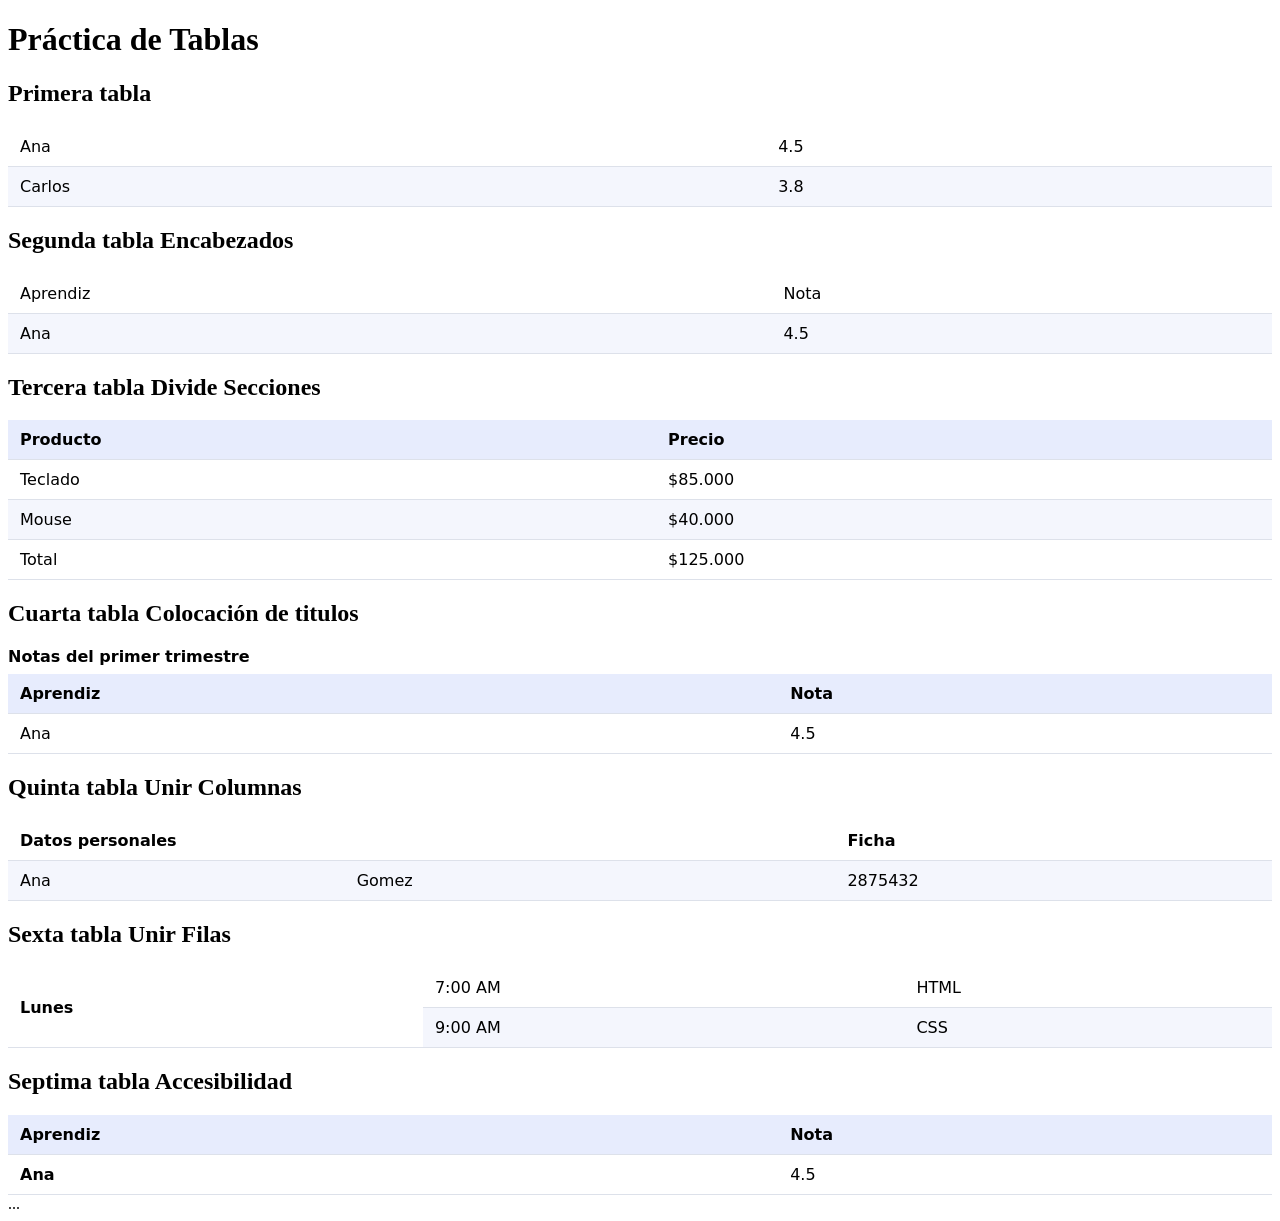
<file: index.html>
<!doctype html>
<html lang="es">
  <head>
    <meta charset="UTF-8" />
    <meta name="viewport" content="width=device-width, initial-scale=1.0" />
    <title>Practica de Tablas</title>
    <link rel="stylesheet" href="css/styles.css" />
  </head>
  <body>
    <main>
      <h1>Práctica de Tablas</h1>

      <h2>Primera tabla</h2>
      <section>
        <table>
          <!-- border="1"Se agrega un borde a la tabla -->
          <tr>
            <td>Ana</td>
            <td>4.5</td>
          </tr>
          <tr>
            <td>Carlos</td>
            <td>3.8</td>
          </tr>
        </table>
      </section>

      <h2>Segunda tabla Encabezados</h2>
      <section>
        <table>
          <tr>
            <td>Aprendiz</td>
            <td>Nota</td>
          </tr>
          <tr>
            <td>Ana</td>
            <td>4.5</td>
          </tr>
        </table>
      </section>

      <h2>Tercera tabla Divide Secciones</h2>
      <section>
        <table>
          <thead>
            <tr>
              <th>Producto</th>
              <th>Precio</th>
            </tr>
          </thead>
          <tbody>
            <tr><td>Teclado</td><td>$85.000</td></tr>
            <tr>
              <td>Mouse</td>
              <td>$40.000</td>
            </tr>
          </tbody>
          <tfoot>
            <tr>
              <td>Total</td>
              <td>$125.000</td>
            </tr>
          </tfoot>
        </table>
      </section>

      <h2>Cuarta tabla Colocación de titulos</h2>
      <section>
        <table>
          <caption>
            Notas del primer trimestre
          </caption>
          <thead>
            <tr>
              <th>Aprendiz</th>
              <th>Nota</th>
            </tr>
          </thead>
          <tbody>
            <tr>
              <td>Ana</td>
              <td>4.5</td>
            </tr>
          </tbody>
        </table>
      </section>

      <h2>Quinta tabla Unir Columnas</h2>
      <section>
        <table>
          <tr>
            <th colspan="2">Datos personales</th>
            <th>Ficha</th>
          </tr>
          <tr>
            <td>Ana</td>
            <td>Gomez</td>
            <td>2875432</td>
          </tr>
        </table>
      </section>

      <h2>Sexta tabla Unir Filas</h2>
      <section>
        <table>
          <tr>
            <th rowspan="2">Lunes</th>
            <td>7:00 AM</td>
            <td>HTML</td>
          </tr>
          <tr>
            <td>9:00 AM</td>
            <td>CSS</td>
          </tr>
        </table>
      </section>

      <h2>Septima tabla Accesibilidad</h2>
      <section>
        <table>
          <thead>
            <tr>
              <th scope="col">Aprendiz</th>
              <th scope="col">Nota</th>
            </tr>
          </thead>
          <tbody>
            <tr>
              <th scope="row">Ana</th>
              <td>4.5</td>
            </tr>
          </tbody>
        </table>
      </section>

      <section>
        <div class="tabla-contenedor">
          <table>
            ...
          </table>
        </div>
      </section>
    </main>
  </body>
</html>
</file>
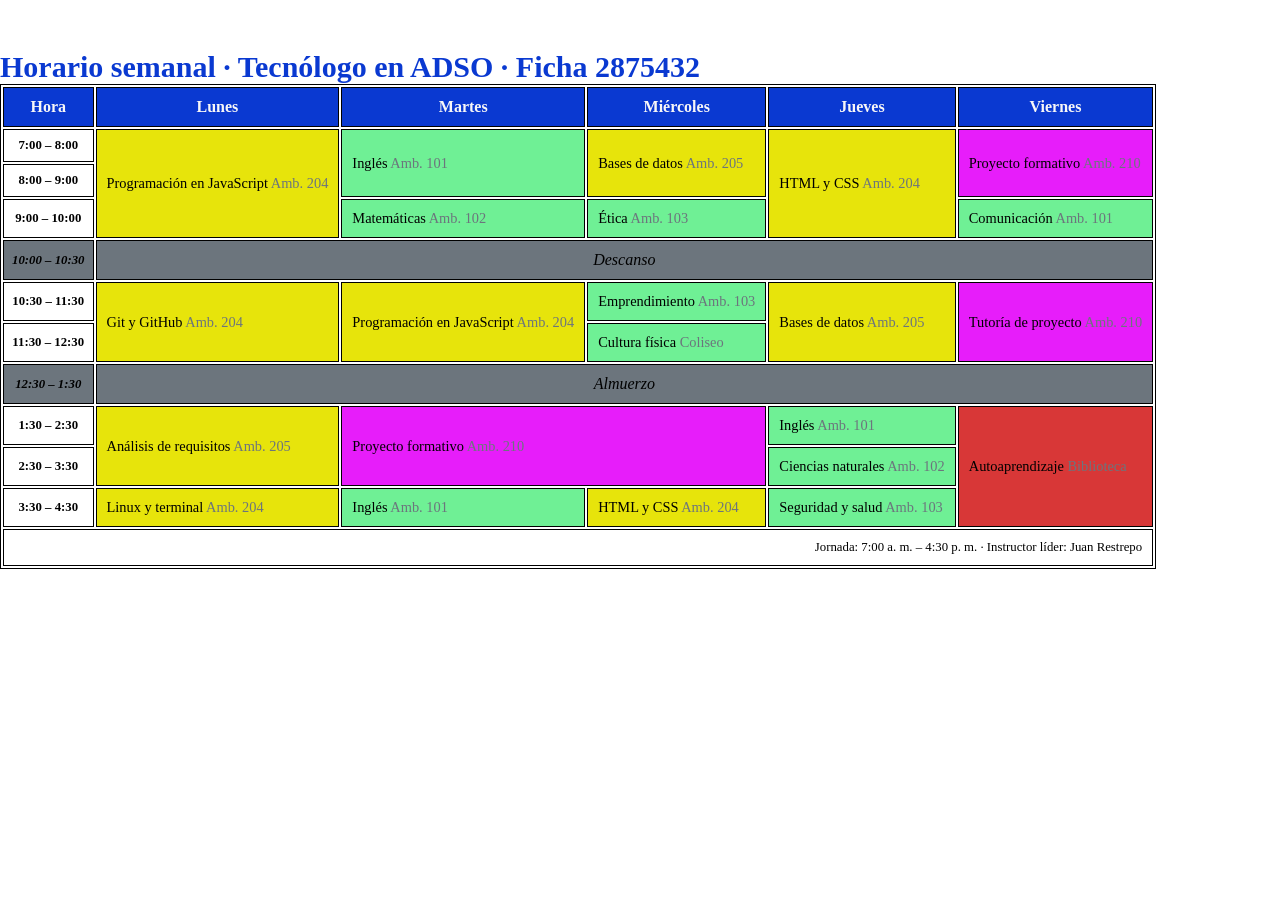
<file: horario.html>
<!doctype html>
<html lang="en">
  <head>
    <meta charset="UTF-8" />
    <meta name="viewport" content="width=device-width, initial-scale=1.0" />
    <title>Horario</title>
    <link rel="stylesheet" href="css/horario.css" />
  </head>
  <body>
    <main>
      <section class="horario">
        <div class="tabla-contenedor">
          <table>
            <caption>
              Horario semanal · Tecnólogo en ADSO · Ficha 2875432
            </caption>
            <thead>
              <tr>
                <th scope="col">Hora</th>
                <th scope="col">Lunes</th>
                <th scope="col">Martes</th>
                <th scope="col">Miércoles</th>
                <th scope="col">Jueves</th>
                <th scope="col">Viernes</th>
              </tr>
            </thead>
            <tbody>
              <tr>
                <th scope="row">7:00 – 8:00</th>
                <td class="tecnica" rowspan="3">
                  Programación en JavaScript
                  <span class="ambiente">Amb. 204</span>
                </td>
                <td class="transversal" rowspan="2">
                  Inglés <span class="ambiente">Amb. 101</span>
                </td>
                <td class="tecnica" rowspan="2">
                  Bases de datos <span class="ambiente">Amb. 205</span>
                </td>
                <td class="tecnica" rowspan="3">
                  HTML y CSS <span class="ambiente">Amb. 204</span>
                </td>
                <td class="proyecto" rowspan="2">
                  Proyecto formativo <span class="ambiente">Amb. 210</span>
                </td>
              </tr>
              <tr>
                <th scope="row">8:00 – 9:00</th>
              </tr>
              <tr>
                <th scope="row">9:00 – 10:00</th>
                <td class="transversal">
                  Matemáticas <span class="ambiente">Amb. 102</span>
                </td>
                <td class="transversal">
                  Ética <span class="ambiente">Amb. 103</span>
                </td>
                <td class="transversal">
                  Comunicación <span class="ambiente">Amb. 101</span>
                </td>
              </tr>
              <tr class="pausa">
                <th scope="row">10:00 – 10:30</th>
                <td colspan="5">Descanso</td>
              </tr>
              <tr>
                <th scope="row">10:30 – 11:30</th>
                <td class="tecnica" rowspan="2">
                  Git y GitHub <span class="ambiente">Amb. 204</span>
                </td>
                <td class="tecnica" rowspan="2">
                  Programación en JavaScript
                  <span class="ambiente">Amb. 204</span>
                </td>
                <td class="transversal">
                  Emprendimiento <span class="ambiente">Amb. 103</span>
                </td>
                <td class="tecnica" rowspan="2">
                  Bases de datos <span class="ambiente">Amb. 205</span>
                </td>
                <td class="proyecto" rowspan="2">
                  Tutoría de proyecto <span class="ambiente">Amb. 210</span>
                </td>
              </tr>
              <tr>
                <th scope="row">11:30 – 12:30</th>
                <td class="transversal">
                  Cultura física <span class="ambiente">Coliseo</span>
                </td>
              </tr>
              <tr class="pausa">
                <th scope="row">12:30 – 1:30</th>
                <td colspan="5">Almuerzo</td>
              </tr>
              <tr>
                <th scope="row">1:30 – 2:30</th>
                <td class="tecnica" rowspan="2">
                  Análisis de requisitos <span class="ambiente">Amb. 205</span>
                </td>
                <td class="proyecto" colspan="2" rowspan="2">
                  Proyecto formativo <span class="ambiente">Amb. 210</span>
                </td>
                <td class="transversal">
                  Inglés <span class="ambiente">Amb. 101</span>
                </td>
                <td class="libre" rowspan="3">
                  Autoaprendizaje <span class="ambiente">Biblioteca</span>
                </td>
              </tr>
              <tr>
                <th scope="row">2:30 – 3:30</th>
                <td class="transversal">
                  Ciencias naturales <span class="ambiente">Amb. 102</span>
                </td>
              </tr>
              <tr>
                <th scope="row">3:30 – 4:30</th>
                <td class="tecnica">
                  Linux y terminal <span class="ambiente">Amb. 204</span>
                </td>
                <td class="transversal">
                  Inglés <span class="ambiente">Amb. 101</span>
                </td>
                <td class="tecnica">
                  HTML y CSS <span class="ambiente">Amb. 204</span>
                </td>
                <td class="transversal">
                  Seguridad y salud <span class="ambiente">Amb. 103</span>
                </td>
              </tr>
            </tbody>
            <tfoot>
              <tr>
                <td colspan="6">
                  Jornada: 7:00 a. m. – 4:30 p. m. · Instructor líder: Juan
                  Restrepo
                </td>
              </tr>
            </tfoot>
          </table>
        </div>
      </section>
    </main>
  </body>
</html>
</file>
<file: css/styles.css>
table {
    width: 100%;
    border-collapse: collapse;
    font-family: system-ui, sans-serif;
}
caption {
    text-align: left;
    font-weight: 600;
    padding-bottom: 8px;
}
th, td {
    padding: 10px 12px;
    border-bottom: 1px solid #dde1ea;
    text-align: left;
}
thead th {
    background: #e7ecfd;
}
tbody tr:nth-child(even) {
    background: #f4f6fd;
}
tbody tr:hover {
    background: #fff1a8;
}
.numero {
    text-align: right;
}
.tabla-contenedor {
    overflow-x: auto;
}
</file>
<file: css/horario.css>
*{
    margin: 0;       
    padding: 0;
}
.horario {
   margin-top: 50px;
}

table, td, tr, th {
    border: 1px solid black;
}

td,th{
    padding: 10px;
}

caption {
    text-align: left;
    font-size: 30px;
    font-weight: 600;
    color: #0a39d1;
}

thead {    /*4 color fondo y texto*/
    background: #0a39d1;
    color: rgb(248, 247, 247);

}
/* Personalización de los th dentro del tbody (columna de horas) */
tbody th {              /*
  background-color: #0db8ec; /* Cambia fondo color */
  font-size: 0.8rem;       /* Texto más pequeño */
  font-weight: 600;         /* Grosor de la fuente */
  text-align: center;       
  padding: 8px;             /* Espaciado interno */
}

td.tecnica {                            /*punto 6*/ 
    background-color: #e7e40b; /* Cambia fondo color */
    font-size: 0.9rem;         /* Texto más pequeño */

}

td.transversal {                    /*punto 6*/
    background-color: #6ff095; /* Cambia fondo color */
    font-size: 0.9rem;         /* Texto más pequeño */

}

td.proyecto {                       /*punto 6*/
    background-color: #e71dfa; /* Cambia fondo color */
    font-size: 0.9rem;         /* Texto más pequeño */

}

td.libre {                    /*punto 6*/
    background-color: #d83737; /* Cambia fondo color */
    font-size: 0.9rem;         /* Texto más pequeño */
}

.pausa{                             /*punto 7*/
    text-align: center;        /* Centrar el texto */
    font-style: italic;         /* Texto en cursiva */
    background-color: #6c757d; /* Cambia fondo color */
}

.ambiente {                             /*punto 8*/
    display: block
    font-size: 0.4rem;         /* Texto más pequeño */
    color: #6c757d;              /* Cambia color del texto */
}

.tecnica:hover {
transform: scale(1.2);
}
.transversal:hover{
transform: scale(1.2);      /*puntos 9*/
}
.proyecto:hover{
transform: scale(1.2);
}
.libre:hover{
transform: scale(1.2);
}

tfoot td{               /*punto10*/
font-size: 0.8rem;
text-align: right;
}

.tabla-contenedor {    /*punto 11*/
    overflow-x: auto;
}

thead th {              /*punto 12*/
    position: sticky;
}
</file>
